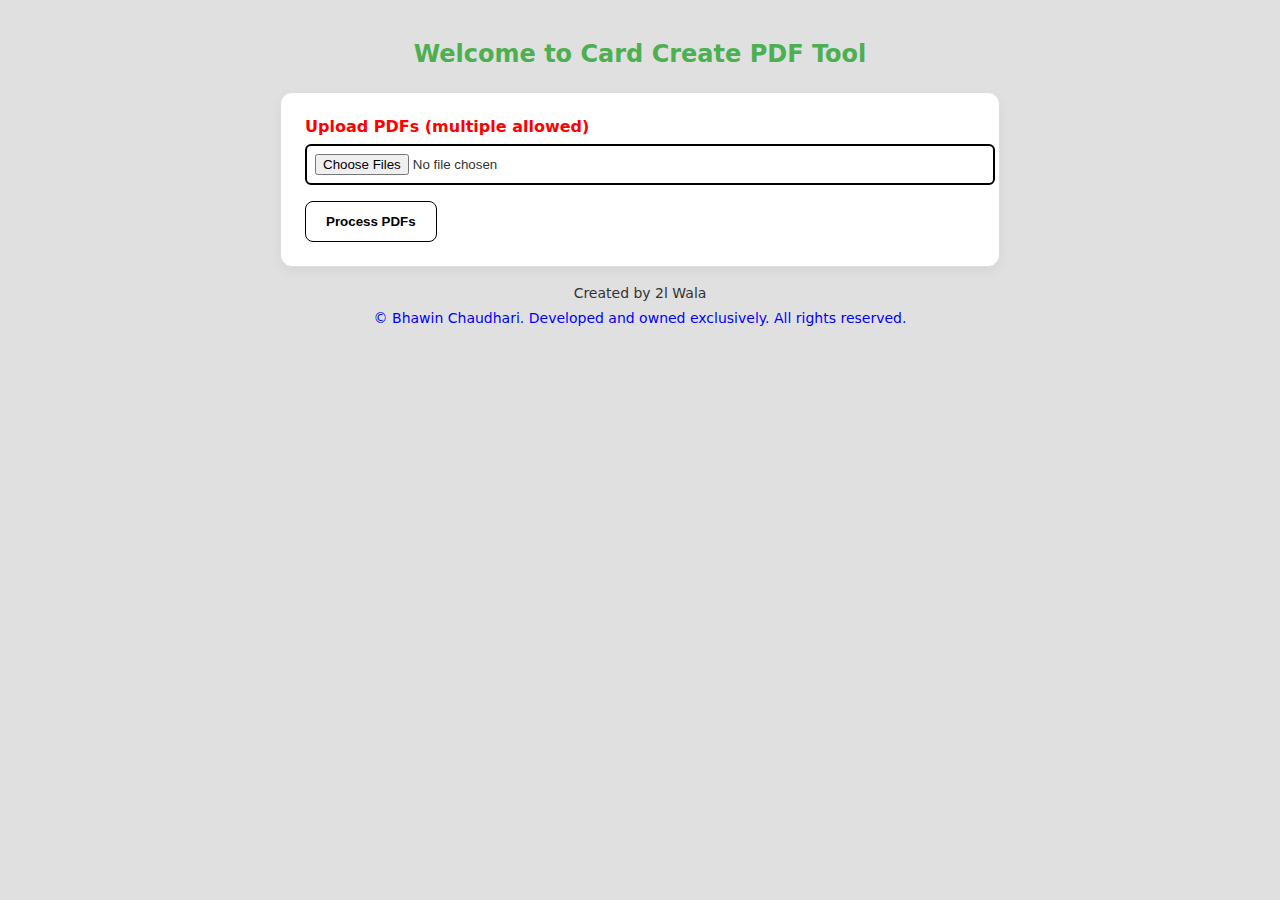
<file: templates/index.html>
<!DOCTYPE html>
<html lang="gu">
<head>
  <meta charset="UTF-8" />
  <meta name="viewport" content="width=device-width, initial-scale=1.0">
  <title>Card Create PDF Tool</title>
  <style>
    body {
      font-family: system-ui, Arial, sans-serif;
      margin: 0;
      padding: 0;
      background-color: #e0e0e0; /* Page background grey */
      color: #333;
      overflow-x: hidden;
      position: relative;
    }

    /* Diagonal scrolling watermark */
    body::before {
      content: "Created by Bhawin Chaudhari • Created by Bhawin Chaudhari • ";
      position: fixed;
      top: 50%;
      left: 100%;
      font-size: 36px;
      font-weight: bold;
      color: rgba(0,0,0,0.05);
      white-space: nowrap;
      transform: rotate(-30deg) translateY(-50%);
      animation: scrollDiagonal 40s linear infinite;
      pointer-events: none;
      z-index: 0;
    }

    @keyframes scrollDiagonal {
      0% { transform: rotate(-30deg) translateX(100%) translateY(-50%); }
      100% { transform: rotate(-30deg) translateX(-150%) translateY(-50%); }
    }

    .container {
      max-width: 720px;
      margin: 40px auto;
      padding: 0 16px;
      position: relative;
      z-index: 1; /* ensure content is above watermark */
    }

    h1 {
      font-size: 24px;
      text-align: center;
      margin-bottom: 24px;
      color: #4CAF50; /* Light green color */
    }

    .box {
      background-color: #fff; /* Box remains white */
      border: 1px solid #ddd;
      padding: 24px;
      border-radius: 12px;
      box-shadow: 0 4px 12px rgba(0,0,0,0.05);
    }

    /* Red blinking label */
    form label {
      font-weight: bold;
      display: block;
      margin-bottom: 8px;
      color: red;
      animation: blink 1s step-start 0s infinite;
    }

    @keyframes blink {
      50% { opacity: 0; }
    }

    /* File input box styling */
    input[type=file] {
      padding: 8px;
      width: 100%;
      margin-bottom: 16px;
      border: 2px solid #000; /* Black border for input box */
      border-radius: 6px;     /* Rounded corners */
      background-color: #fff;
      cursor: pointer;
    }

    button {
      padding: 12px 20px;
      border-radius: 8px;
      border: 1px solid #000;
      background: #fff;
      cursor: pointer;
      font-weight: bold;
      width: 100%;
      transition: all 0.2s ease-in-out;
    }

    button:hover {
      background: #000;
      color: #fff;
    }

    .footer {
      margin-top: 16px;
      text-align: center;
      font-size: 14px;
      line-height: 1.5;
    }

    .footer .copyright {
      color: blue;
      margin-top: 4px;
      display: block;
    }

    @media (min-width: 480px) {
      button {
        width: auto;
      }
    }
  </style>
</head>
<body>
  <div class="container">
    <h1>Welcome to Card Create PDF Tool</h1>
    <div class="box">
      <form method="POST" enctype="multipart/form-data">
        <label for="pdf_files">Upload PDFs (multiple allowed)</label>
        <input type="file" id="pdf_files" name="pdf_files" multiple required />
        <button type="submit">Process PDFs</button>
      </form>
    </div>
    <div class="footer">
      Created by 2l Wala
      <span class="copyright">© Bhawin Chaudhari. Developed and owned exclusively. All rights reserved.</span>
    </div>
  </div>
</body>
</html>
</file>
